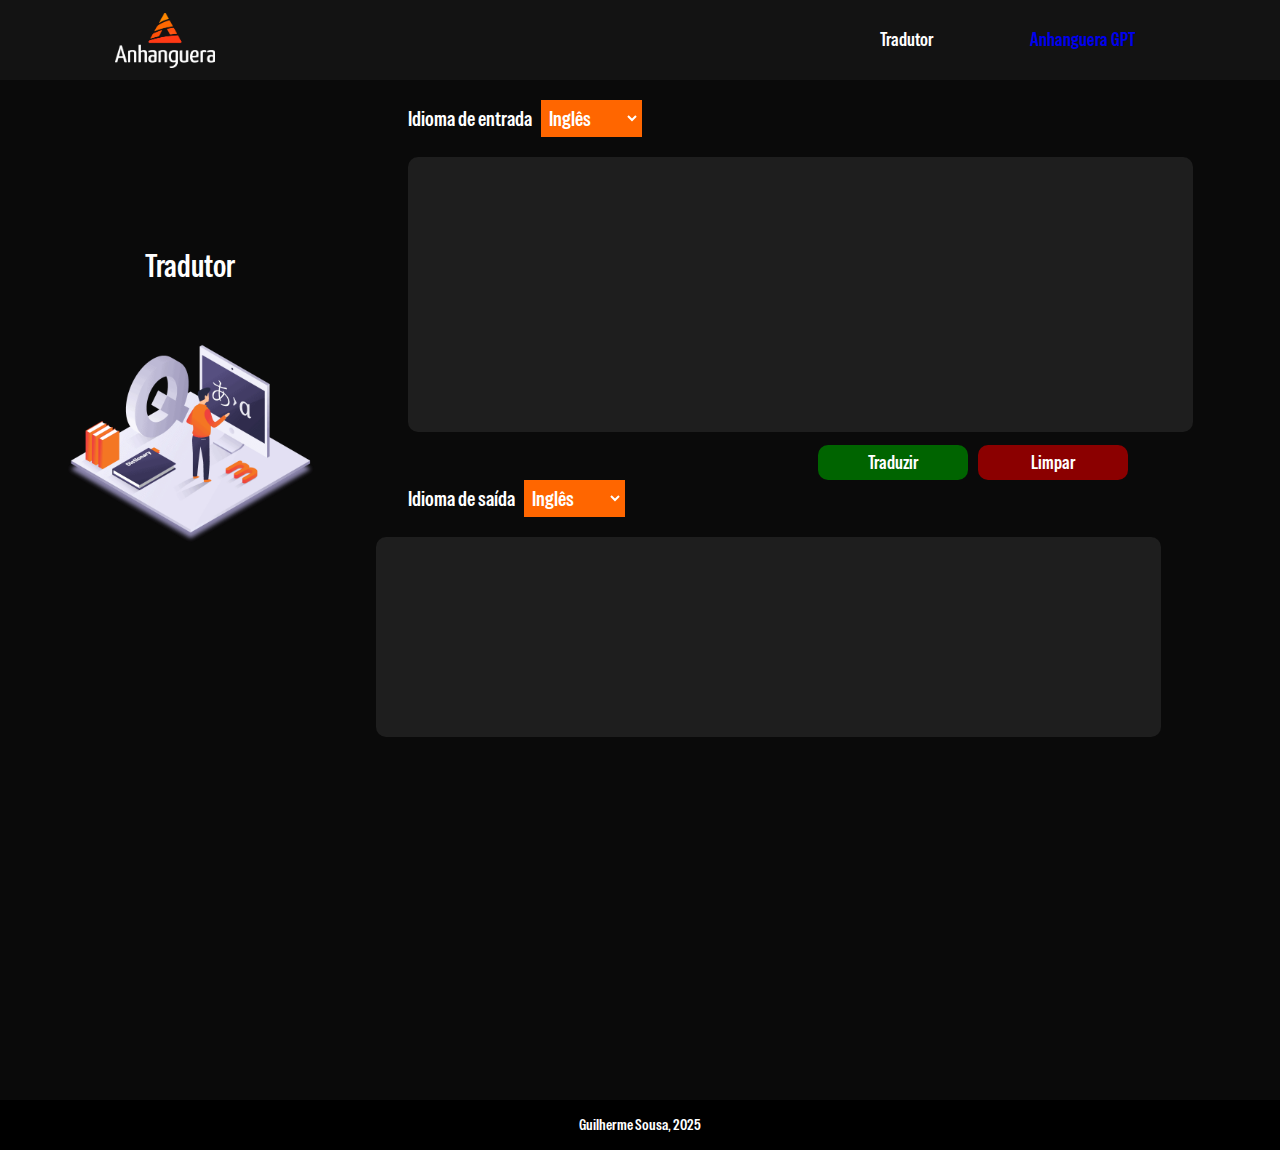
<file: translator.html>
<!DOCTYPE html>
<html lang="pt-br">
<head>
    <meta charset="UTF-8">
    <meta name="viewport" content="width=device-width, initial-scale=1.0">
    <title>Tradutor</title>

    <link rel="stylesheet" href="./css/translate.css">
    <script src="js/pesquisar_tradutor.js" defer type="module"></script>
    
    <link rel="preconnect" href="https://fonts.googleapis.com">
    <link rel="preconnect" href="https://fonts.googleapis.com">
    <link rel="preconnect" href="https://fonts.gstatic.com" crossorigin>
    <link href="https://fonts.googleapis.com/css2?family=Mulish:ital,wght@0,200..1000;1,200..1000&family=Special+Gothic+Condensed+One&family=Ubuntu:ital,wght@0,300;0,400;0,500;0,700;1,300;1,400;1,500;1,700&display=swap" rel="stylesheet">
</head>
<body>
    <header class="cabecalho">
        <div class="conteudo">
            <div id="logo">
            </div>
            <nav id="menu">
                <ul>
                    <li><a href="./index.html">Anhanguera GPT</a></li>
                    <li><a class="atual" href="./translator.html">Tradutor</a></li>
                </ul>
            </div>
        </div>
    </header>
    <main>
        <div class="conteudo" id="caixa-pergunta">
            <div id="logo-ia">
                <label for="Tradutor">Tradutor</label>
            </div>
            <div id="pergunta-ia">
                <div id="sel-menu">
                    <form action="#">
                        <label for="lang">Idioma de entrada</label>
                        <select id="lang">
                            <option value="Inglês">Inglês</option>
                            <option value="Português">Português</option>
                            <option value="Espanhol">Espanhol</option>
                            <option value="Italiano">Italiano</option>
                        </select>
                    </form>
                </div>
                <form action="">
                    <textarea name="" id="text-pergunta" cols="90" rows="15"></textarea>
                    <div id="buttons">
                        <input type="button" value="Traduzir" id="btn-pesquisar">
                        <input type="button" value="Limpar" id="btn-limpar">
                    </div>
                </form>
                <form>
                    <div id="sel-menu">
                    <form action="#">
                        <label for="lang">Idioma de saída</label>
                        <select id="lang-out">
                            <option value="Inglês">Inglês</option>
                            <option value="Português">Português</option>
                            <option value="Espanhol">Espanhol</option>
                            <option value="Italiano">Italiano</option>
                        </select>
                    </form>
                </div>
                    <textarea id="text-resposta" cols="90" rows="10"></textarea>
                </form>
            </div>
        </div>
    </main>
    <footer>
        <p>Guilherme Sousa, 2025</p>
    </footer>
</body>
</html>
</file>
<file: css/translate.css>
/*Reset CSS*/

html, body, div, span, applet, object, iframe,
h1, h2, h3, h4, h5, h6, p, blockquote, pre,
a, abbr, acronym, address, big, cite, code,
del, dfn, em, img, ins, kbd, q, s, samp,
small, strike, strong, sub, sup, tt, var,
b, u, i, center,
dl, dt, dd, ol, ul, li,
fieldset, form, label, legend,
table, caption, tbody, tfoot, thead, tr, th, td,
article, aside, canvas, details, embed, 
figure, figcaption, footer, header, hgroup, 
menu, nav, output, ruby, section, summary,
time, mark, audio, video {
	margin: 0;
	padding: 0;
	border: 0;
	font-size: 100%;
	font: inherit;
	vertical-align: baseline;
}
/* HTML5 display-role reset for older browsers */
article, aside, details, figcaption, figure, 
footer, header, hgroup, menu, nav, section {
	display: block;
}
body {
	line-height: 1;
}
ol, ul {
	list-style: none;
}
blockquote, q {
	quotes: none;
}
blockquote:before, blockquote:after,
q:before, q:after {
	content: '';
	content: none;
}
table {
	border-collapse: collapse;
	border-spacing: 0;
}

/*Projeto principal*/

header {
    background-color: #131313;
    height: 80px;
    width: 100%;
}

.conteudo {
    height: 80px;
    margin: 0 auto;
    width: 1080px;
}

#logo {
    background-image: url(../imagens/logo.webp);
    background-repeat: no-repeat;
    background-size: contain;
    background-position: center;
    height: 80px;
    float: left;
    margin-left: 15px;
    width: 100px;
}

#menu {
    float: right;
    width: 300px;
    height: 80px;
}

#menu ul {
    height: 80px;
    width: 100%;
}

#menu ul li {
    color: #86817e;
    float: right;
    font-family: "Special Gothic Condensed One", sans-serif;
    font-weight: 400;
    font-style: normal;
    font-size: 1.2em;
    height: 30px;
    padding-top: 30px;
    width: 50%;
}

#menu ul li a {
    text-decoration: none;
}

#menu ul li a:visited {
    color: #86817e;
    text-decoration: none;
}

#menu ul li a:hover {
    color: rgb(255, 102, 0) !important;
    cursor: pointer;
}

#menu ul li .atual {
    color: white !important;
}

body {
    background-color: #0A0A0A;
}

main {
    width: 100%;
    height: 1000px;
    background-color: #0A0A0A;
}

#caixa-pergunta {
    display: flex;
    justify-content: center;
    height: 500px;
    margin-top: 20px;
    width: 100%;
}

#caixa-pergunta form label {
    color: white;
    font-family: "Special Gothic Condensed One", sans-serif;
    font-weight: 400;
    font-size: 1.3em;
    font-style: normal;
    margin-right: 5px;
}

#sel-menu {
    margin-bottom: 20px;
}

#sel-menu select {
    background: rgb(255, 102, 0);
    border: 2px solid rgb(255, 102, 0);
    color: white;
    font-family: "Special Gothic Condensed One", sans-serif;
    font-weight: 400;
    font-size: 1.3em;
    font-style: normal;
    padding: 2px;
}

#sel-menu select:focus {
  background: rgb(255, 102, 0);
}

#logo-ia {
    background-image: url(../imagens/translators_corrected.png);
    background-repeat: no-repeat;
    background-position: center;
    background-size: 100%;
    display: flex;
    float: left;
    height: 380px;
    justify-content: center;
    margin-top: 150px;
    width: 20%;
}

#logo-ia label {
    color: white;
    font-family: "Special Gothic Condensed One", sans-serif;
    font-size: 2em;
    font-weight: 400;
}

#pergunta-ia {
    float: left;
    height: 380px;
    width: 900px;
}

#pergunta-ia form {
    margin: 0 auto;
    width: 80%;
}

#pergunta-ia form input {
    font-weight: lighter;
    margin-left: 10px;
    margin-top: 10px;
}

#pergunta-ia form input:hover {
    cursor: pointer;
    font-weight: bold;
}

#buttons {
    display: flex;
    justify-content: right;
}

#text-pergunta {
    background-color: #1E1E1E;
    border: none;
    border-radius: 10px;
    color: white;
    resize: none;
    padding: 25px;
}

#btn-pesquisar {
    background-color: darkgreen;
    border: none;
    border-radius: 10px;
    color: white;
    font-family: "Special Gothic Condensed One", sans-serif;
    font-size: 1.2em;
    font-weight: 400;
    height: 35px;
    width: 150px;
}

#btn-pesquisar:hover {
    background-color: rgb(0, 68, 0);
}

#btn-limpar {
    background-color: darkred;
    border: none;
    border-radius: 10px;
    color: white;
    font-family: "Special Gothic Condensed One", sans-serif;
    font-size: 1.2em;
    font-weight: 400;
    height: 35px;
    width: 150px;
}

#text-resposta {
    background-color: #1E1E1E;
    border: none;
    border-radius: 10px;
    color: white;
    display: block;
    margin-left: auto;
    margin-right: auto;
    resize: none;
    padding: 25px;
}

footer {
    align-items: center;
    background-color: black;
    display: flex;
    height: 50px;
    justify-content: center;
    width: 100%;
}

footer p {
    color: white;
    display: flex;
    font-family: "Special Gothic Condensed One", sans-serif;    
    font-style: normal;
}
</file>
